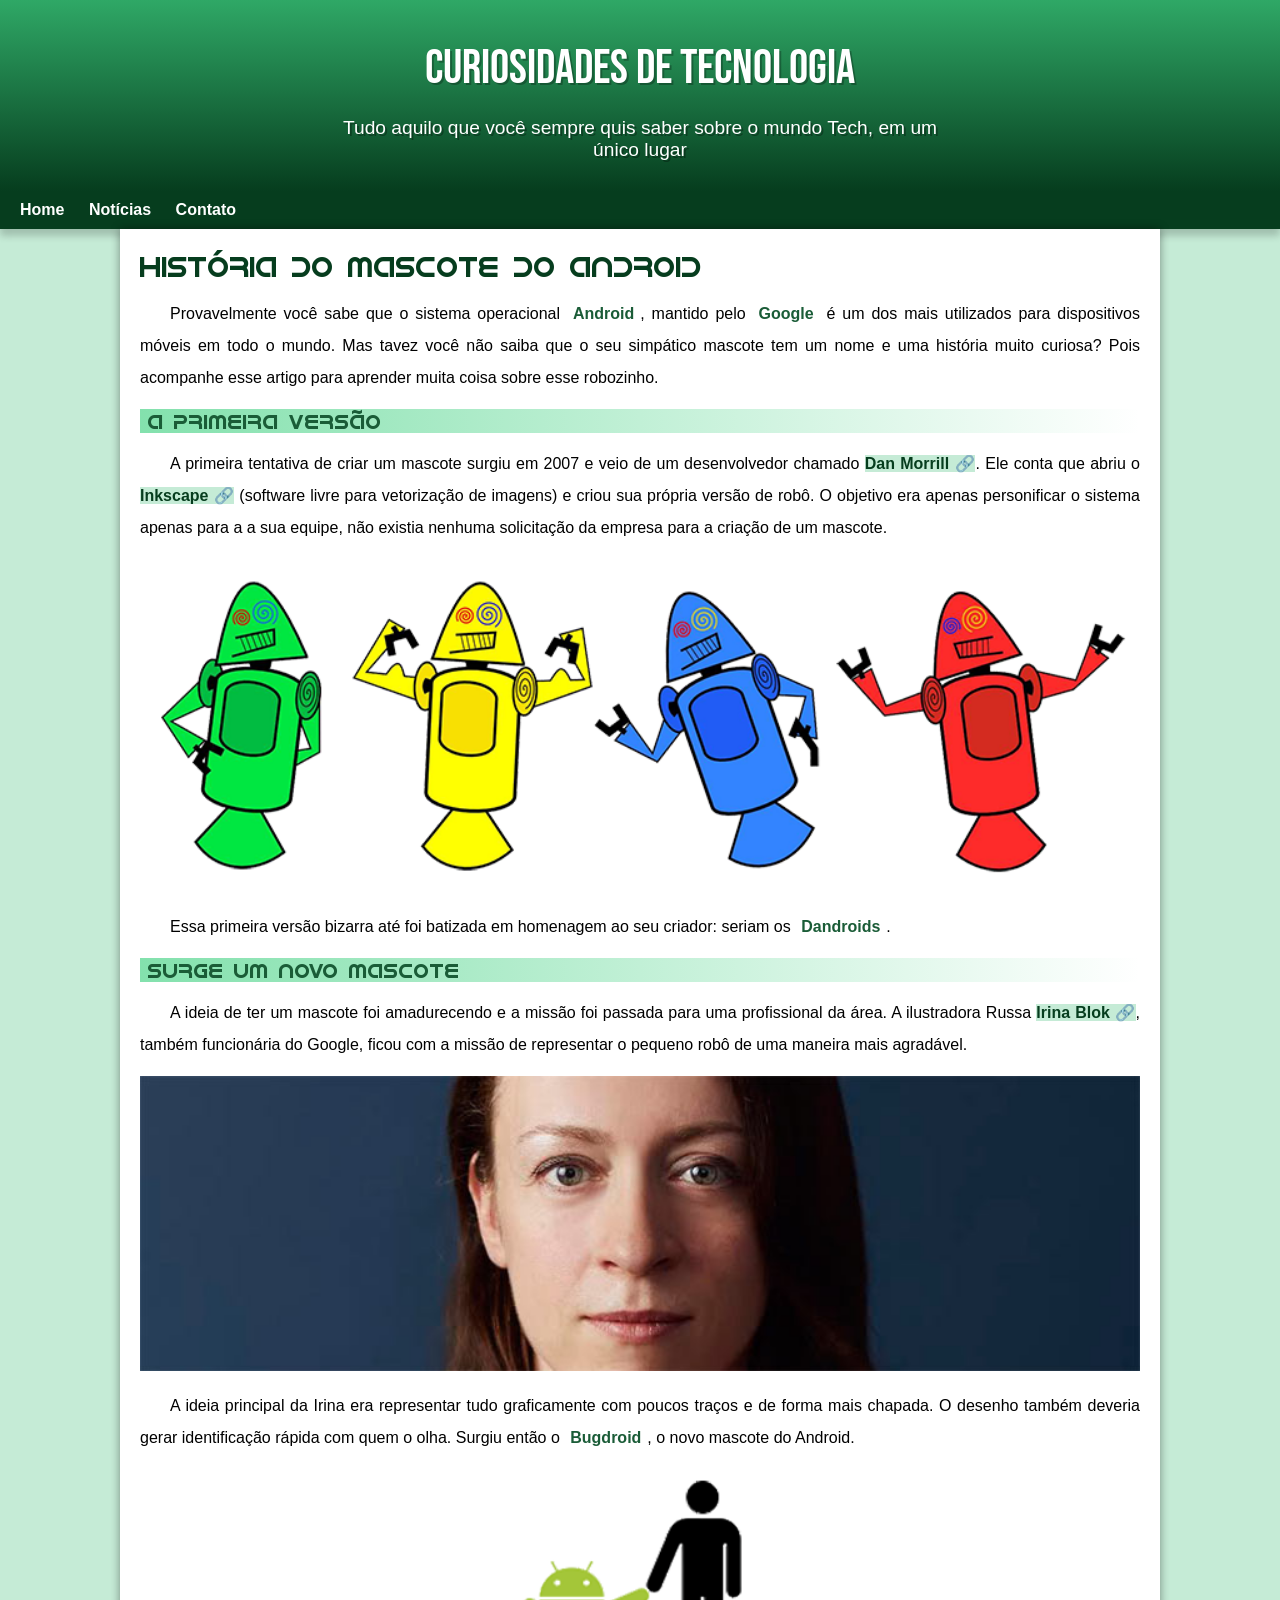
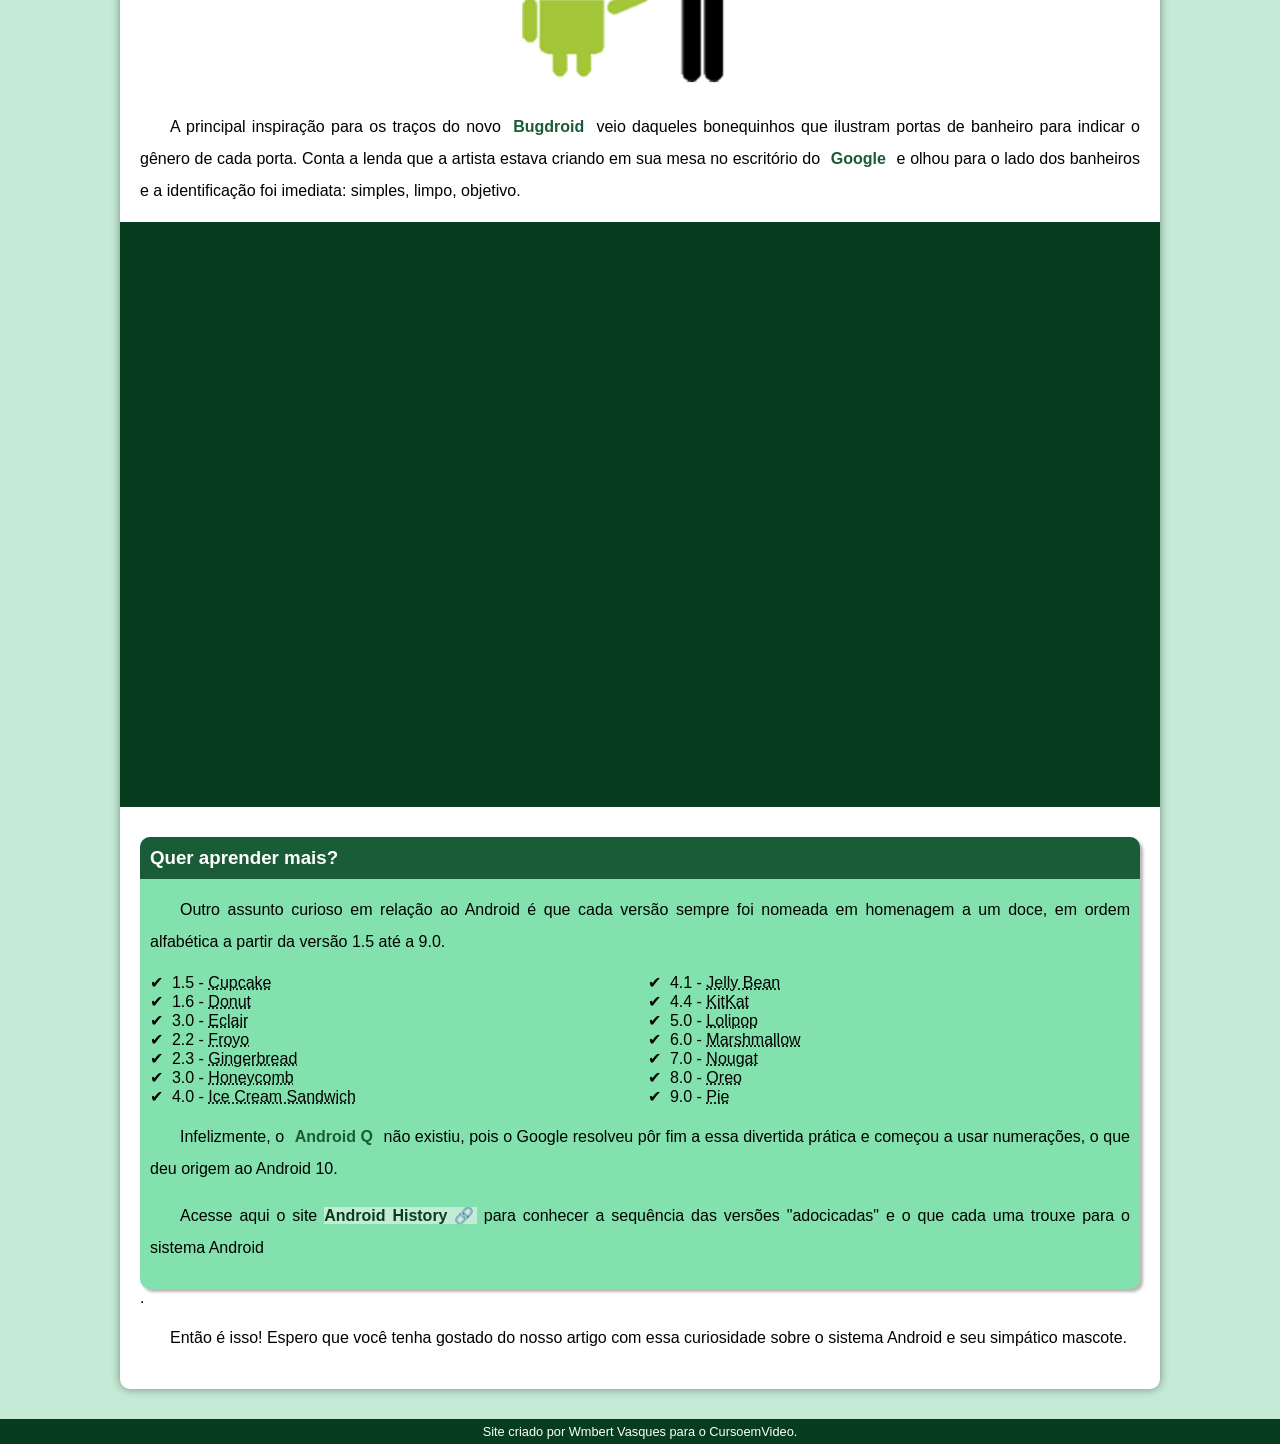
<file: index.html>
<!DOCTYPE html>
<html lang="pt-br">
<head>
    <meta charset="UTF-8">
    <meta name="viewport" content="width=device-width, initial-scale=1.0">
    <title>Como surgiu o mascote Android</title>
    <link rel="shortcut icon" href="imagens/favicon.ico" type="image/x-icon">
    <link rel="stylesheet" href="estilo/style.css">
</head>
<body>
    <header>
        <h1>Curiosidades de Tecnologia</h1>
        <p>Tudo aquilo que você sempre quis saber sobre o mundo Tech, em um único lugar</p>
    </header>
    <nav>
        <a href="#">Home</a>
        <a href="#">Notícias</a>
        <a href="#">Contato</a>
    </nav>

    <main>

        <article>
            <h1>
                História do Mascote do Android
            </h1>

            <p>
                Provavelmente você sabe que o sistema operacional <strong>Android</strong>, mantido pelo <strong>Google</strong> é um dos mais utilizados para dispositivos móveis em todo o mundo. Mas tavez você não saiba que o seu simpático mascote tem um nome e uma história muito curiosa? Pois acompanhe esse artigo para aprender muita coisa sobre esse robozinho.
            </p>

            <h2>
                A primeira versão
            </h2>

            <p>
                A primeira tentativa de criar um mascote surgiu em 2007 e veio de um desenvolvedor chamado <a href="https://androidcommunity.com/dan-morrill-shows-us-the-android-mascot-that-almost-was-20130103/" target="_blank" class="externo">Dan Morrill</a>. Ele conta que abriu o <a href="https://inkscape.org/pt-br/" target="_blank" class="externo">Inkscape</a> (software livre para vetorização de imagens) e criou sua própria versão de robô. O objetivo era apenas personificar o sistema apenas para a a sua equipe, não existia nenhuma solicitação da empresa para a criação de um mascote.
            </p>

            <picture>
                <source media="(max-width: 670px)" srcset="imagens/dan-droids-pq.png">
                <img src="imagens/dan-droids.png" alt="Primeiro mascote do Android">
            </picture>

            <p>
                Essa primeira versão bizarra até foi batizada em homenagem ao seu criador: seriam os <strong>Dandroids</strong>.
            </p>

            <h2>
                Surge um novo mascote
            </h2>

            <p>
                A ideia de ter um mascote foi amadurecendo e a missão foi passada para uma profissional da área. A ilustradora Russa <a href="https://www.irinablok.com/" target="_blank" class="externo">Irina Blok</a>, também funcionária do Google, ficou com a missão de representar o pequeno robô de uma maneira mais agradável.
            </p>

            <picture>
                <source media="(max-width: 670px)" srcset="imagens/irina-blok-pq.jpg">
                <img src="imagens/irina-blok.jpg" alt="Irina Blocl, criadora do Bugdroid">
            </picture>

            <p>
                A ideia principal da Irina era representar tudo graficamente com poucos traços e de forma mais chapada. O desenho também deveria gerar identificação rápida com quem o olha. Surgiu então o <strong>Bugdroid</strong>, o novo mascote do Android.
            </p>

            <img src="imagens/bugdroid.png" class="pequena" alt="Bugdroid">

            <p>
                A principal inspiração para os traços do novo <strong>Bugdroid</strong> veio daqueles bonequinhos que ilustram portas de banheiro para indicar o gênero de cada porta. Conta a lenda que a artista estava criando em sua mesa no escritório do <strong>Google</strong> e olhou para o lado dos banheiros e a identificação foi imediata: simples, limpo, objetivo.
            </p>

            <div class="video">
                <iframe width="560" height="315" src="https://www.youtube.com/embed/l2UDgpLz20M?si=VVe9YS0BAeNb4Aiw" title="YouTube video player" frameborder="0" allow="accelerometer; autoplay; clipboard-write; encrypted-media; gyroscope; picture-in-picture; web-share" allowfullscreen></iframe>
            </div>

            <aside>
                <h3>
                    Quer aprender mais?
                </h3>

                <p>
                    Outro assunto curioso em relação ao Android é que cada versão sempre foi nomeada em homenagem a um doce, em ordem alfabética a partir da versão 1.5 até a 9.0.
                </p>

                <ul>
                    <li>
                        1.5 - <abbr title="Bolo de Copo">Cupcake</abbr>
                    </li>
                    <li>
                        1.6 - <abbr title="Rosquinha">Donut</abbr>
                    </li>
                    <li>
                        3.0 - <abbr title="Bomba">Eclair</abbr>
                    </li>
                    <li>
                        2.2 - <abbr title="Iogurte Congelado">Froyo</abbr>
                    </li>
                    <li>
                        2.3 - <abbr title="Biscoito de Gengibre">Gingerbread</abbr>
                    </li>
                    <li>
                        3.0 - <abbr title="Favo de Mel">Honeycomb</abbr>
                    </li>
                    <li>
                        4.0 - <abbr title="Sanduíche de Sorvete">Ice Cream Sandwich</abbr>
                    </li>
                    <li>
                        4.1 - <abbr title="Jujuba">Jelly Bean</abbr>
                    </li>
                    <li>
                        4.4 - <abbr title="KitKat">KitKat</abbr>
                    </li>
                    <li>
                        5.0 - <abbr title="Pirulito">Lolipop</abbr>
                    </li>
                    <li>
                        6.0 - <abbr title="Marshmallow">Marshmallow</abbr>
                    </li>
                    <li>
                        7.0 - <abbr title="Torrone">Nougat</abbr>
                    </li>
                    <li>
                        8.0 - <abbr title="Oreo">Oreo</abbr>
                    </li>
                    <li>
                        9.0 - <abbr title="Torta">Pie</abbr>
                    </li>
                </ul>

                <p>
                    Infelizmente, o <strong>Android Q</strong> não existiu, pois o Google resolveu pôr fim a essa divertida prática e começou a usar numerações, o que deu origem ao Android 10.
                </p>

                <p>
                    Acesse aqui o site <a href="https://www.android.com/intl/en_uk/history/" target="_blank" class="externo">Android History</a> para conhecer a sequência das versões "adocicadas" e o que cada uma trouxe para o sistema Android
                </p>
            </aside>.
            

            <p>
                Então é isso! Espero que você tenha gostado do nosso artigo com essa curiosidade sobre o sistema Android e seu simpático mascote.
            </p>
        </article>

    </main>

    <footer>
        <p>Site criado por Wmbert Vasques para o CursoemVideo.</p>
    </footer>
</body>
</html>
</file>
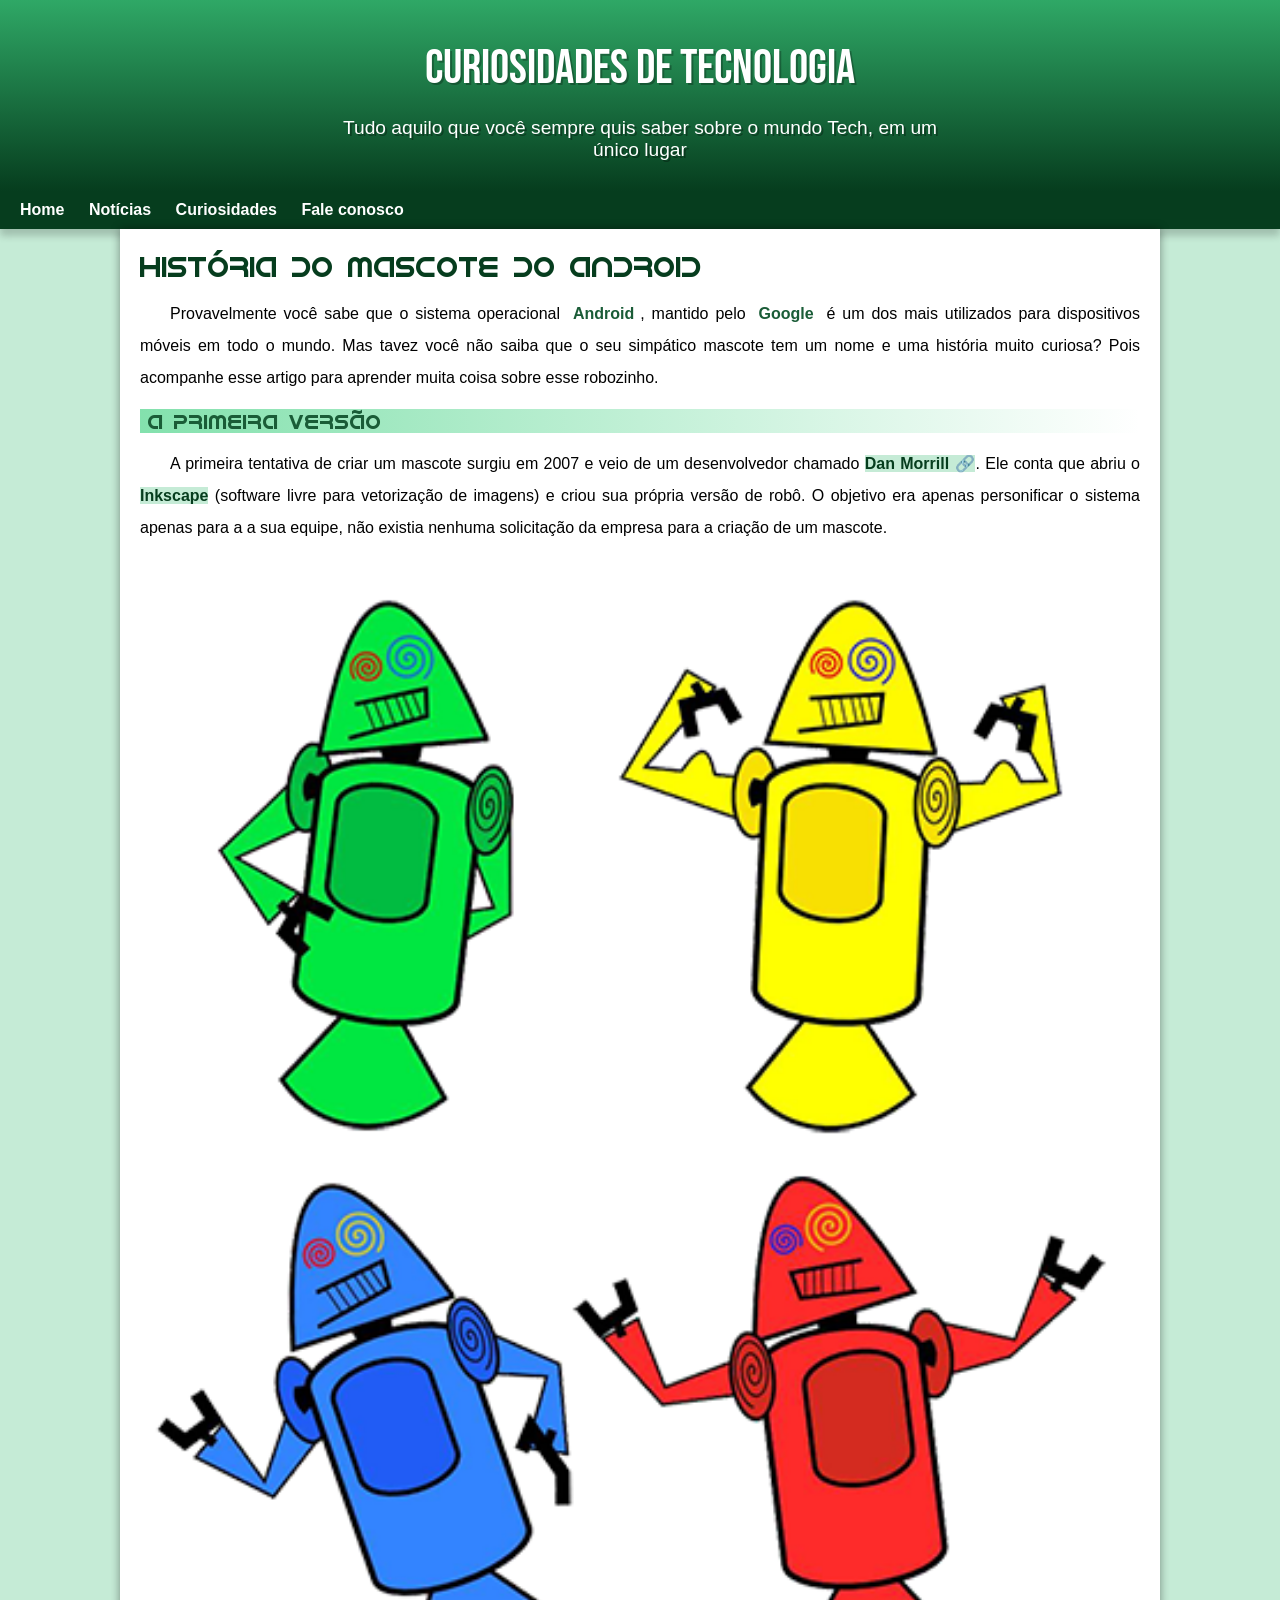
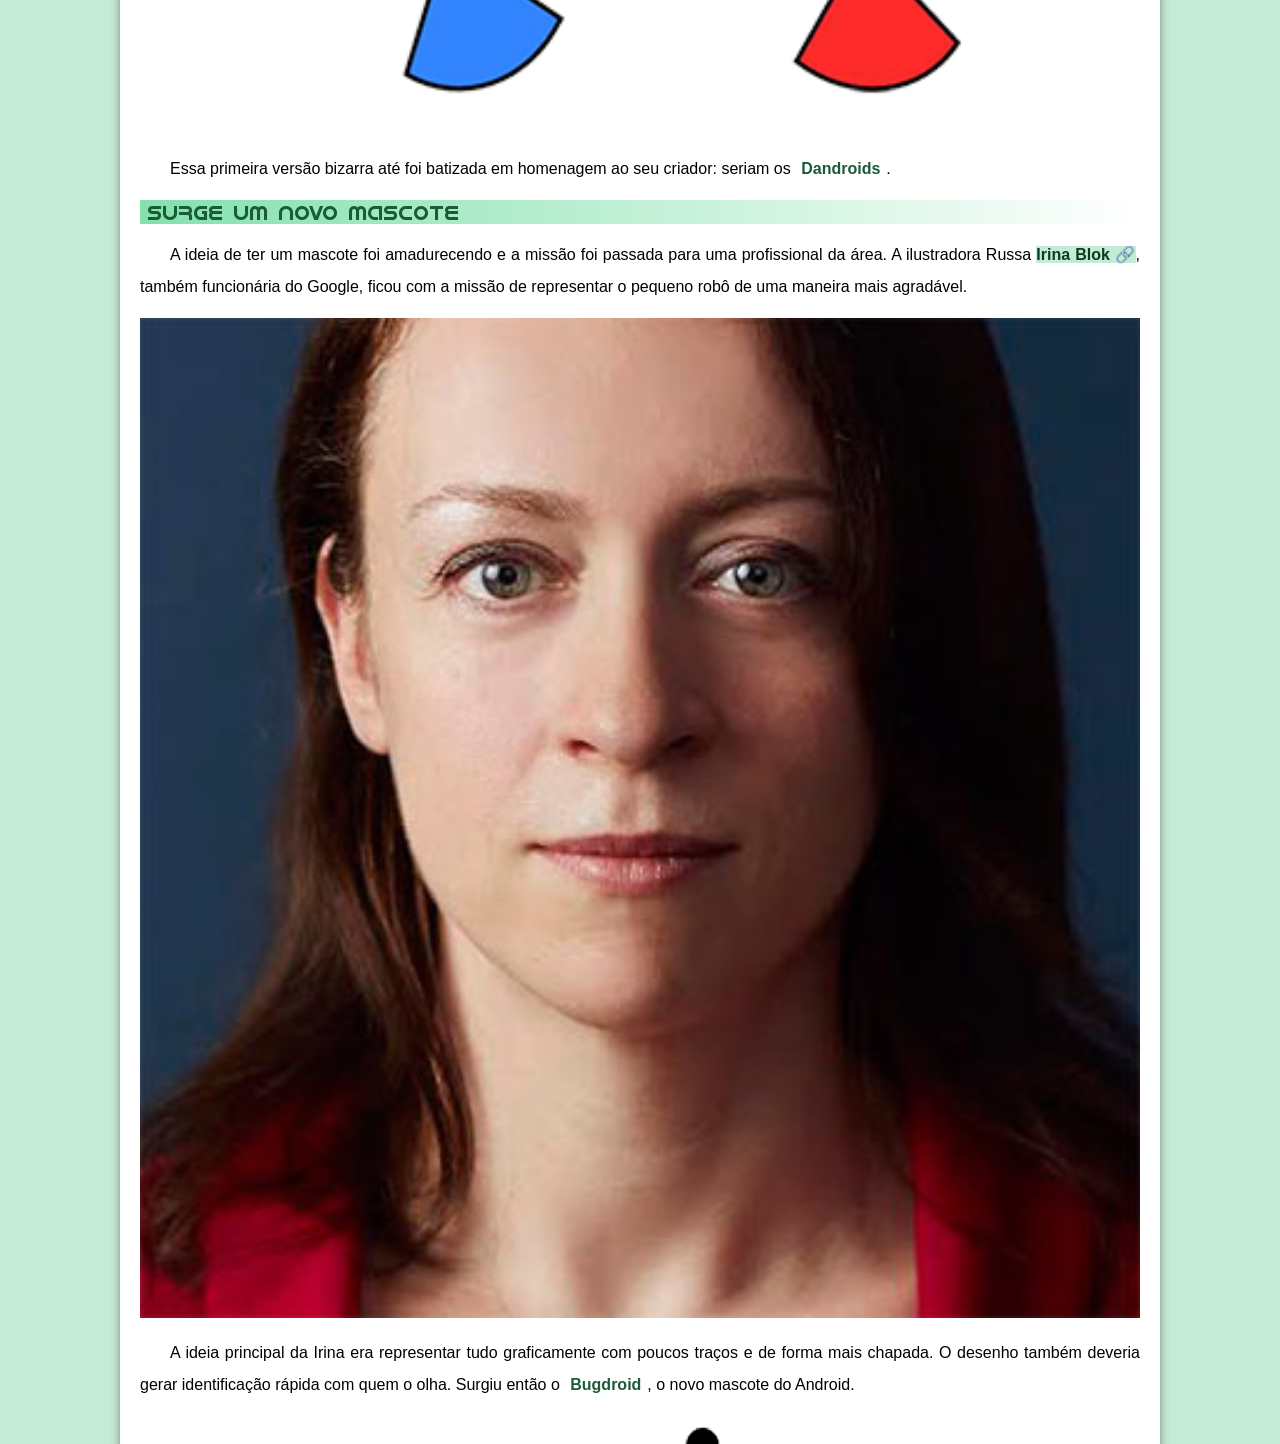
<file: index.html.html>
<!DOCTYPE html>
<html lang="pt-br">
<head>
    <meta charset="UTF-8">
    <meta name="viewport" content="width=device-width, initial-scale=1.0">
    <title>Como surgiu o mascote Android</title>
    <link rel="shortcut icon" href="imagens/favicon.ico" type="image/x-icon">
    <link rel="stylesheet" href="estilo/style.css">
</head>
<body>
    <header>
        <h1>Curiosidades de Tecnologia</h1>
        <p>Tudo aquilo que você sempre quis saber sobre o mundo Tech, em um único lugar</p>
    </header>
    <nav>
        <a href="#">Home</a>
        <a href="#">Notícias</a>
        <a href="#">Curiosidades</a>
        <a href="#">Fale conosco</a>
    </nav>

    <main>

        <article>
            <h1>
                História do Mascote do Android
            </h1>

            <p>
                Provavelmente você sabe que o sistema operacional <strong>Android</strong>, mantido pelo <strong>Google</strong> é um dos mais utilizados para dispositivos móveis em todo o mundo. Mas tavez você não saiba que o seu simpático mascote tem um nome e uma história muito curiosa? Pois acompanhe esse artigo para aprender muita coisa sobre esse robozinho.
            </p>

            <h2>
                A primeira versão
            </h2>

            <p>
                A primeira tentativa de criar um mascote surgiu em 2007 e veio de um desenvolvedor chamado <a href="https://androidcommunity.com/dan-morrill-shows-us-the-android-mascot-that-almost-was-20130103/" target="_blank" class="externo">Dan Morrill</a>. Ele conta que abriu o <a href="https://inkscape.org/pt-br/" target="_blank">Inkscape</a> (software livre para vetorização de imagens) e criou sua própria versão de robô. O objetivo era apenas personificar o sistema apenas para a a sua equipe, não existia nenhuma solicitação da empresa para a criação de um mascote.
            </p>

            <picture>
                <source media="(max-width: 670px)" srcset="imagens/dan-droids-pq.png">
                <img src="imagens/dan-droids.png" alt="Primeiro mascote do Android">
            </picture>

            <p>
                Essa primeira versão bizarra até foi batizada em homenagem ao seu criador: seriam os <strong>Dandroids</strong>.
            </p>

            <h2>
                Surge um novo mascote
            </h2>

            <p>
                A ideia de ter um mascote foi amadurecendo e a missão foi passada para uma profissional da área. A ilustradora Russa <a href="https://www.irinablok.com/" target="_blank" class="externo">Irina Blok</a>, também funcionária do Google, ficou com a missão de representar o pequeno robô de uma maneira mais agradável.
            </p>

            <picture>
                <source media="(max-width: 670px)" srcset="imagens/irina-blok-pq.jpg">
                <img src="imagens/irina-blok.jpg" alt="Irina Blocl, criadora do Bugdroid">
            </picture>

            <p>
                A ideia principal da Irina era representar tudo graficamente com poucos traços e de forma mais chapada. O desenho também deveria gerar identificação rápida com quem o olha. Surgiu então o <strong>Bugdroid</strong>, o novo mascote do Android.
            </p>

            <img src="imagens/bugdroid.png" class="pequena" alt="Bugdroid">

            <p>
                A principal inspiração para os traços do novo <strong>Bugdroid</strong> veio daqueles bonequinhos que ilustram portas de banheiro para indicar o gênero de cada porta. Conta a lenda que a artista estava criando em sua mesa no escritório do <strong>Google</strong> e olhou para o lado dos banheiros e a identificação foi imediata: simples, limpo, objetivo.
            </p>

            <div class="video">
                <iframe width="560" height="315" src="https://www.youtube.com/embed/l2UDgpLz20M?si=VVe9YS0BAeNb4Aiw" title="YouTube video player" frameborder="0" allow="accelerometer; autoplay; clipboard-write; encrypted-media; gyroscope; picture-in-picture; web-share" allowfullscreen></iframe>
            </div>

            <aside>
                <h3>
                    Quer aprender mais?
                </h3>

                <p>
                    Outro assunto curioso em relação ao Android é que cada versão sempre foi nomeada em homenagem a um doce, em ordem alfabética a partir da versão 1.5 até a 9.0.
                </p>

                <ul>
                    <li>
                        1.5 - <abbr title="Bolo de Copo">Cupcake</abbr>
                    </li>
                    <li>
                        1.6 - <abbr title="Rosquinha">Donut</abbr>
                    </li>
                    <li>
                        3.0 - <abbr title="Bomba">Eclair</abbr>
                    </li>
                    <li>
                        2.2 - <abbr title="Iogurte Congelado">Froyo</abbr>
                    </li>
                    <li>
                        2.3 - <abbr title="Biscoito de Gengibre">Gingerbread</abbr>
                    </li>
                    <li>
                        3.0 - <abbr title="Favo de Mel">Honeycomb</abbr>
                    </li>
                    <li>
                        4.0 - <abbr title="Sanduíche de Sorvete">Ice Cream Sandwich</abbr>
                    </li>
                    <li>
                        4.1 - <abbr title="Jujuba">Jelly Bean</abbr>
                    </li>
                    <li>
                        4.4 - <abbr title="KitKat">KitKat</abbr>
                    </li>
                    <li>
                        5.0 - <abbr title="Pirulito">Lolipop</abbr>
                    </li>
                    <li>
                        6.0 - <abbr title="Marshmallow">Marshmallow</abbr>
                    </li>
                    <li>
                        7.0 - <abbr title="Torrone">Nougat</abbr>
                    </li>
                    <li>
                        8.0 - <abbr title="Oreo">Oreo</abbr>
                    </li>
                    <li>
                        9.0 - <abbr title="Torta">Pie</abbr>
                    </li>
                </ul>

                <p>
                    Infelizmente, o <strong>Android Q</strong> não existiu, pois o Google resolveu pôr fim a essa divertida prática e começou a usar numerações, o que deu origem ao Android 10.
                </p>

                <p>
                    Acesse aqui o site <a href="https://www.android.com/intl/en_uk/history/" target="_blank" class="externo">Android History</a> para conhecer a sequência das versões "adocicadas" e o que cada uma trouxe para o sistema Android
                </p>
            </aside>.
            

            <p>
                Então é isso! Espero que você tenha gostado do nosso artigo com essa curiosidade sobre o sistema Android e seu simpático mascote.
            </p>
        </article>

    </main>

    <footer>
        <p>Site criado por Gustavo Guanabara para o CursoemVideo.</p>
    </footer>
</body>
</html>
</file>
<file: estilo/style.css>
@charset "UTF-8";

@import url('https://fonts.googleapis.com/css2?family=Bebas+Neue&display=swap');

@font-face {
    font-family: Android;
    src: url(../fontes/idroid.otf) format(openType);
    font-weight: normal;
}

:root {
    --cor0: #c5ebd6;
    --cor1: #83e1ad;
    --cor2: #3ddc84;
    --cor3: #2fa866;
    --cor4: #1a5c37;
    --cor5: #063d1e;

    --fonte-padrão: Arial, Verdana, Helvetica, sans-serif;
    --fonte-destaque: 'Bebas Neue', Arial;
    --fonte-android: 'Android', Arial;

}
            
* {
    margin: 0px;
    padding: 0px;
}           

body {
    background-color: #c5ebd6;
    font-family: var(--fonte-padrão);
}

a.externo::after {
    content: '\00a0\1f517';
}

header {
    background-image: linear-gradient(to bottom, var(--cor3), var(--cor5));
    min-height: 150px;
    text-align: center;
    padding-top: 40px;
}

header > h1 {
    color: white;
    font-family: var(--fonte-destaque);
    font-size: 3em;
    font-weight: normal;
    margin-bottom: 20px;
    text-shadow: 2px 2px 0px rgba(0, 0, 0, 0.267);
}

header > p {
    font-family: var(--fonte-padrão);
    font-size: 1.2em;
    color: white;
    max-width: 600px;
    padding: 0px 10px 0px 10px;
    margin: auto;
    text-shadow: 2px 2px 0px rgba(0, 0, 0, 0.315);
    padding-bottom: 30px;
}

nav {
    background-color: var(--cor5);
    padding: 10px;
    box-shadow: 0px 7px 7px rgba(0, 0, 0, 0.185);
}

nav > a {
    color: white;
    padding: 10px;
    border-radius: 5px;
    text-decoration: none;
    font-weight: bold;
    transition-duration: 0.4s;
}

nav > a:hover {
    background-color: var(--cor4);
    color: yellow;
}

main {
    min-width: 300px;
    max-width: 1000px;
    margin: auto;
    margin-bottom: 30px;
    padding: 20px;
    background-color: white; 
    box-shadow: 0px 0px 10px rgba(0, 0, 0, 0.411);
    border-radius: 0px 0px 10px 10px;
}

main h1 {
    color: var(--cor5);
    font-family: var(--fonte-android);
    font-weight: normal;
    font-size: 1.8em;
}

main h2 {
    font-family: var(--fonte-android);
    color: var(--cor4);
    font-size: 1.3em;
    font-weight: normal;
    background-image: linear-gradient(to right, var(--cor1), transparent);
    text-indent: 8px;
}

main p {
    margin: 15px 0px;
    text-align: justify;
    text-indent: 30px;
    font-size: 1em;
    line-height: 2em;
}

main strong {
    color: var(--cor4);
    font-weight: bold;
    padding: 2px 6px;
}

main a {
    text-decoration: none;
    font-weight: bold;
    color: var(--cor5);
    background-color: var(--cor0);  
}

main a:hover {
    color: yellow;
}

main img {
    width: 100%;
}

main img.pequena {
    max-width: 350px ;
    display: block;
    margin: auto;
}

div.video {
    background-color: var(--cor5);
    margin: 0px -20px 30px -20px ;
    padding: 20px;
    position: relative;
    padding-bottom: 56.5%;
}

div.video > iframe {
    position: absolute;
    top: 5%;
    left: 5%;
    width: 90%;
    height: 90%;
}

aside {
    background-color: var(--cor1);
    padding: 10px;
    border-radius: 10px;
    box-shadow: 3px 3px 3px rgba(0, 0, 0, 0.288);
}

aside > h3 {
    background-color: var(--cor4);
    color: white;
    padding: 10px;
    margin: -10px -10px 0px -10px;
    border-radius: 10px 10px 0px 0px;
}

aside > ul {
    list-style-type: '\2714\00a0';
    list-style-position: inside;
    columns: 2;
}

footer {
    background-color: var(--cor5);
    color: white;
    text-align: center;
    font-size: 0.8em;
    padding: 5px;
}
</file>
